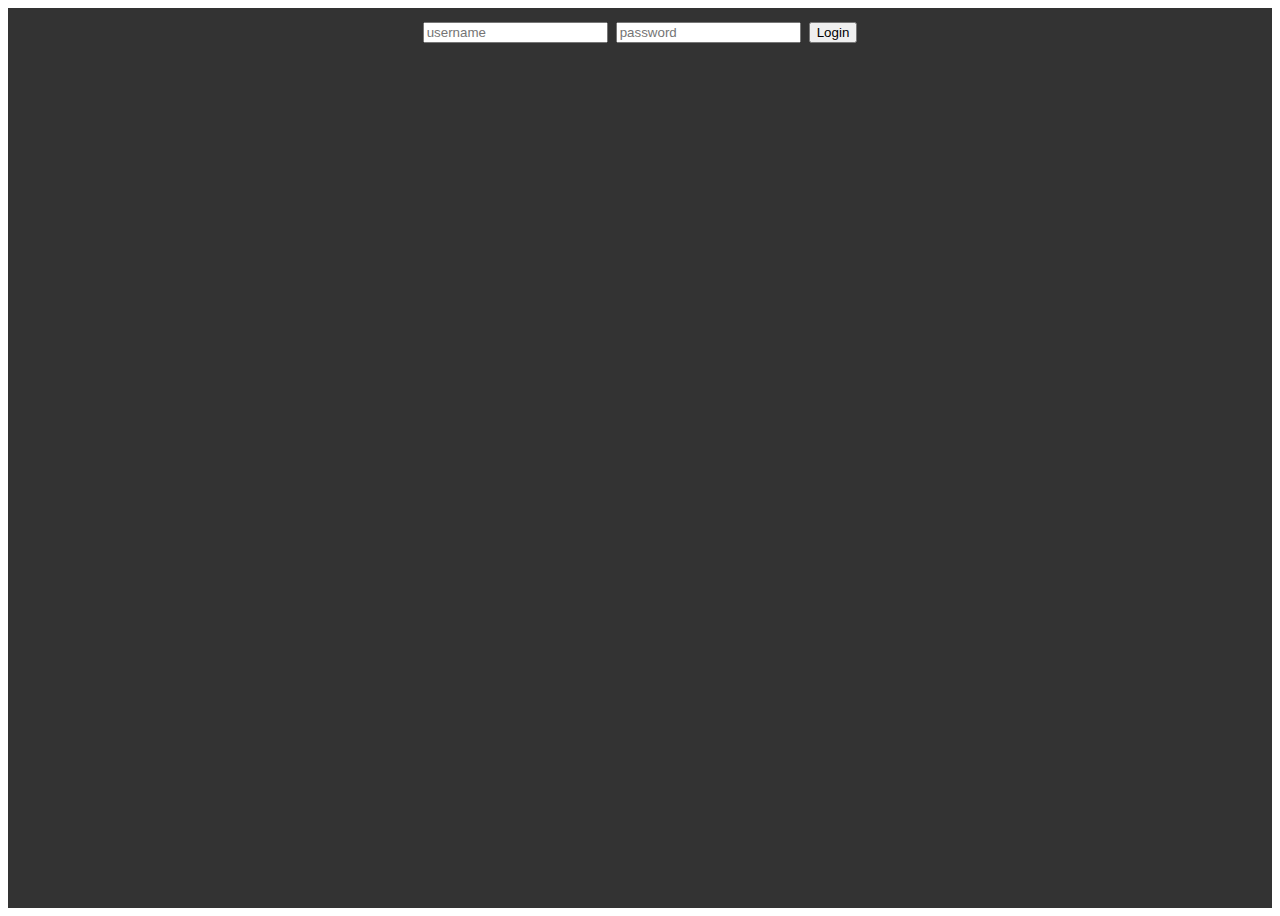
<file: sesi 5 cuy univ/index.html>
<html>
  <head>
    <title>Login Awan</title>
  </head>
  <style>
    #root {
      background-color: #333;
      color: white;
      font-size: 2em;
      text-align: center;
      height: 100vh;
    }
  </style>
  <body>
    <!-- Ini konten kita -->
    <div id="root">
      <input placeholder="username" id="usernameInput" />
      <input placeholder="password" id="passwordInput" type="password" />
      <button onclick="onlogin()" id="loginButton">Login</button>
      <button onclick="onlogout()" id="logoutButton">Logout</button>
      <br />
      <h1 id="admin">Login sebagai admin</h1>
      <h1 id="basic">Login sebagai user</h1>
    </div>

    <script type="application/javascript">
      let usernameInput = document.getElementById("usernameInput");
      let passwordInput = document.getElementById("passwordInput");
      let loginButton = document.getElementById("loginButton");
      let logoutButton = document.getElementById("logoutButton");
      let admin = document.getElementById("admin");
      let basic = document.getElementById("basic");

      admin.style.display = "none";
      basic.style.display = "none";
      logoutButton.style.display = "none";

      function onlogin() {
        localStorage.setItem("username", usernameInput.value);
        logoutButton.style.display = "block";
        if (usernameInput.value == "Awan" && passwordInput.value == "awan123") {
          alert("Login berhasil!");
          localStorage.setItem("role", "admin");
          usernameInput.style.display = "none";
          passwordInput.style.display = "none";
          loginButton.style.display = "none";
          basic.style.display = "none";
          admin.style.display = "block";
        } else {
          alert("User login!");
          usernameInput.style.display = "none";
          passwordInput.style.display = "none";
          loginButton.style.display = "none";
          localStorage.setItem("role", "basic");
          admin.style.display = "none";
          basic.style.display = "block";
        }
      }

      if (localStorage.getItem("username")) {
        usernameInput.style.display = "none";
        passwordInput.style.display = "none";
        loginButton.style.display = "none";
        logoutButton.style.display = "block";
        if (localStorage.getItem("role") == "admin") {
          basic.style.display = "none";
          admin.style.display = "block";
        } else {
          admin.style.display = "none";
          basic.style.display = "block";
        }
      }

      function onlogout() {
        localStorage.clear();
        location.reload();

      }
    </script>
  </body>
</html>
</file>
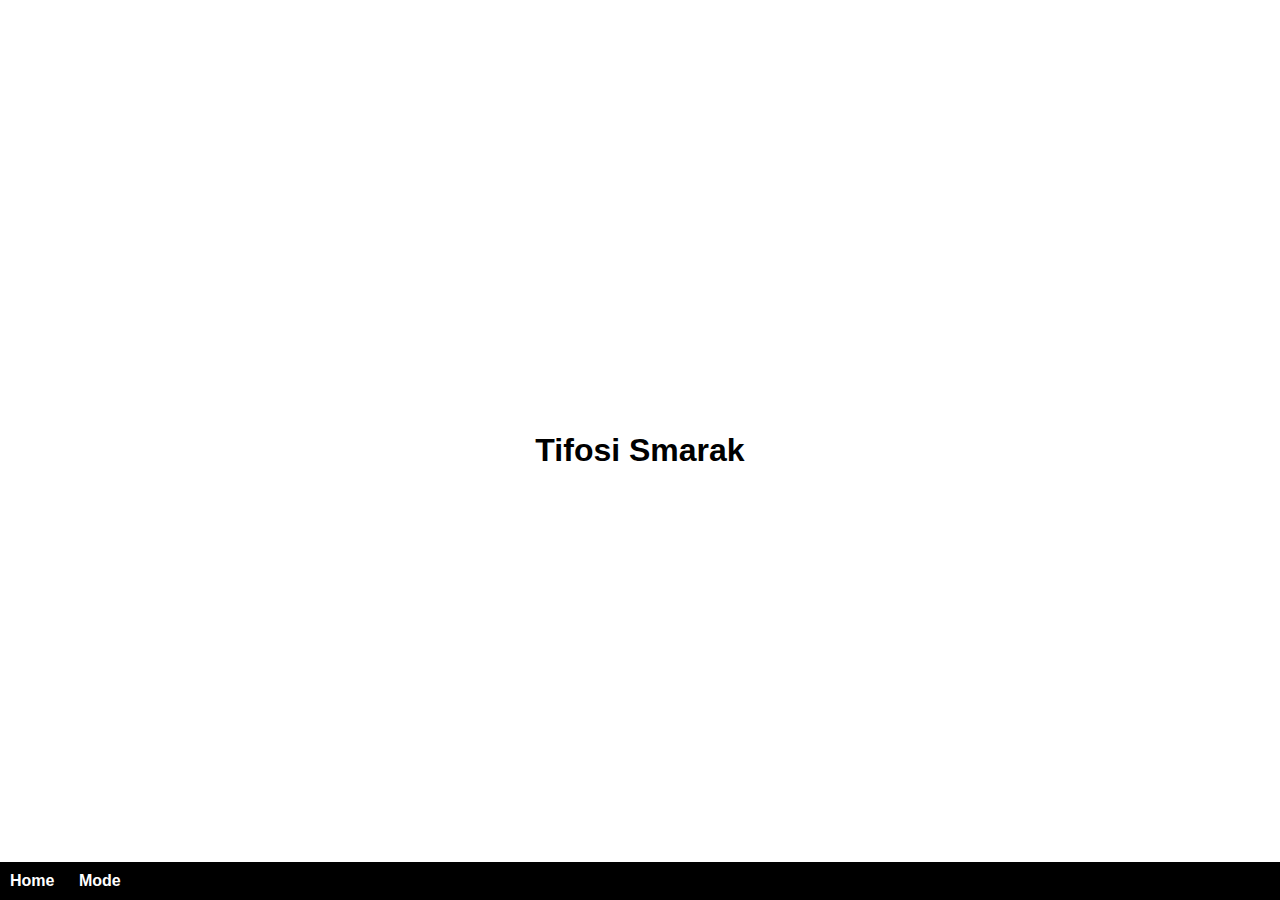
<file: sesi 6/index.html>
<!DOCTYPE html>
<html lang="en">
  <head>
    <meta charset="UTF-8" />
    <meta name="viewport" content="width=device-width, initial-scale=1.0" />
    <link rel="stylesheet" href="style.css" />
    <title>cuy university sesi 6</title>
  </head>
  <body>
    <div class="container">
      <nav>
        <a onclick="reRender()" id="home">Home</a>
        <a onclick="darkMode()" id="Mode">Mode</a>
      </nav>
      <h1>Tifosi Smarak</h1>
      <p class="info id" id="info"></p>
    </div>

    <!-- funcion script -->
    <script>
      let body = document.body;
      let info = document.getElementById("info");
      let Mode = document.getElementById("Mode");
      const darkLimit = 5;
      let darkCounter = 0;
      let darkRemainingLeft;
      function darkMode() {
        if (darkRemainingLeft == 1) {
          info.textContent = "jatah dark mode anda habis well";
          Mode.style.display = "none";
          home.textContent = "Restart";
          return;
        }
        darkCounter += 1;
        darkRemainingLeft = darkLimit - darkCounter;

        // render ke info element
        info.textContent = `Dark mode dipakai ${darkCounter}x, sisa ${darkRemainingLeft}x`;
        body.classList.toggle("dark");
      }

      function reRender() {
        location.reload();
      }
    </script>
  </body>
</html>
</file>
<file: sesi 6/style.css>
*, html, body{
    margin: 0;
    padding: 0;

}



body{
    font-family: Arial, Helvetica, sans-serif;
    background-color: white;
    color: black;
}

.dark{
    background-color: black;
    color: white;
}


.container{
    display: flex;
    justify-content: center;
    align-items: center;
    width: 100%;
    height: 100vh;
}

nav{
    position: fixed;
    bottom: 0;
    background-color: black;
    width: 100%;
    padding: 10px;

}

nav a{
    color: white;
    padding: 10px;
    text-decoration: none;
    font-weight: 700;
}

nav a:hover{
    background-color: #333;
    color: black;
    cursor: pointer;
    transition: background-color 0.3s ease-in-out;
}

.info{
    display: flex;
    justify-content: center;
    align-items: center;
    position: absolute;
    top: 10px;
    font-size: 14px;
    font-weight: 700;
    animation: myAnim 2s ease 0s 1 normal;
}

@keyframes myAnim {
	0%,
	50%,
	100% {
		opacity: 1;
	}

	25%,
	75% {
		opacity: 0;
	}
}
</file>
